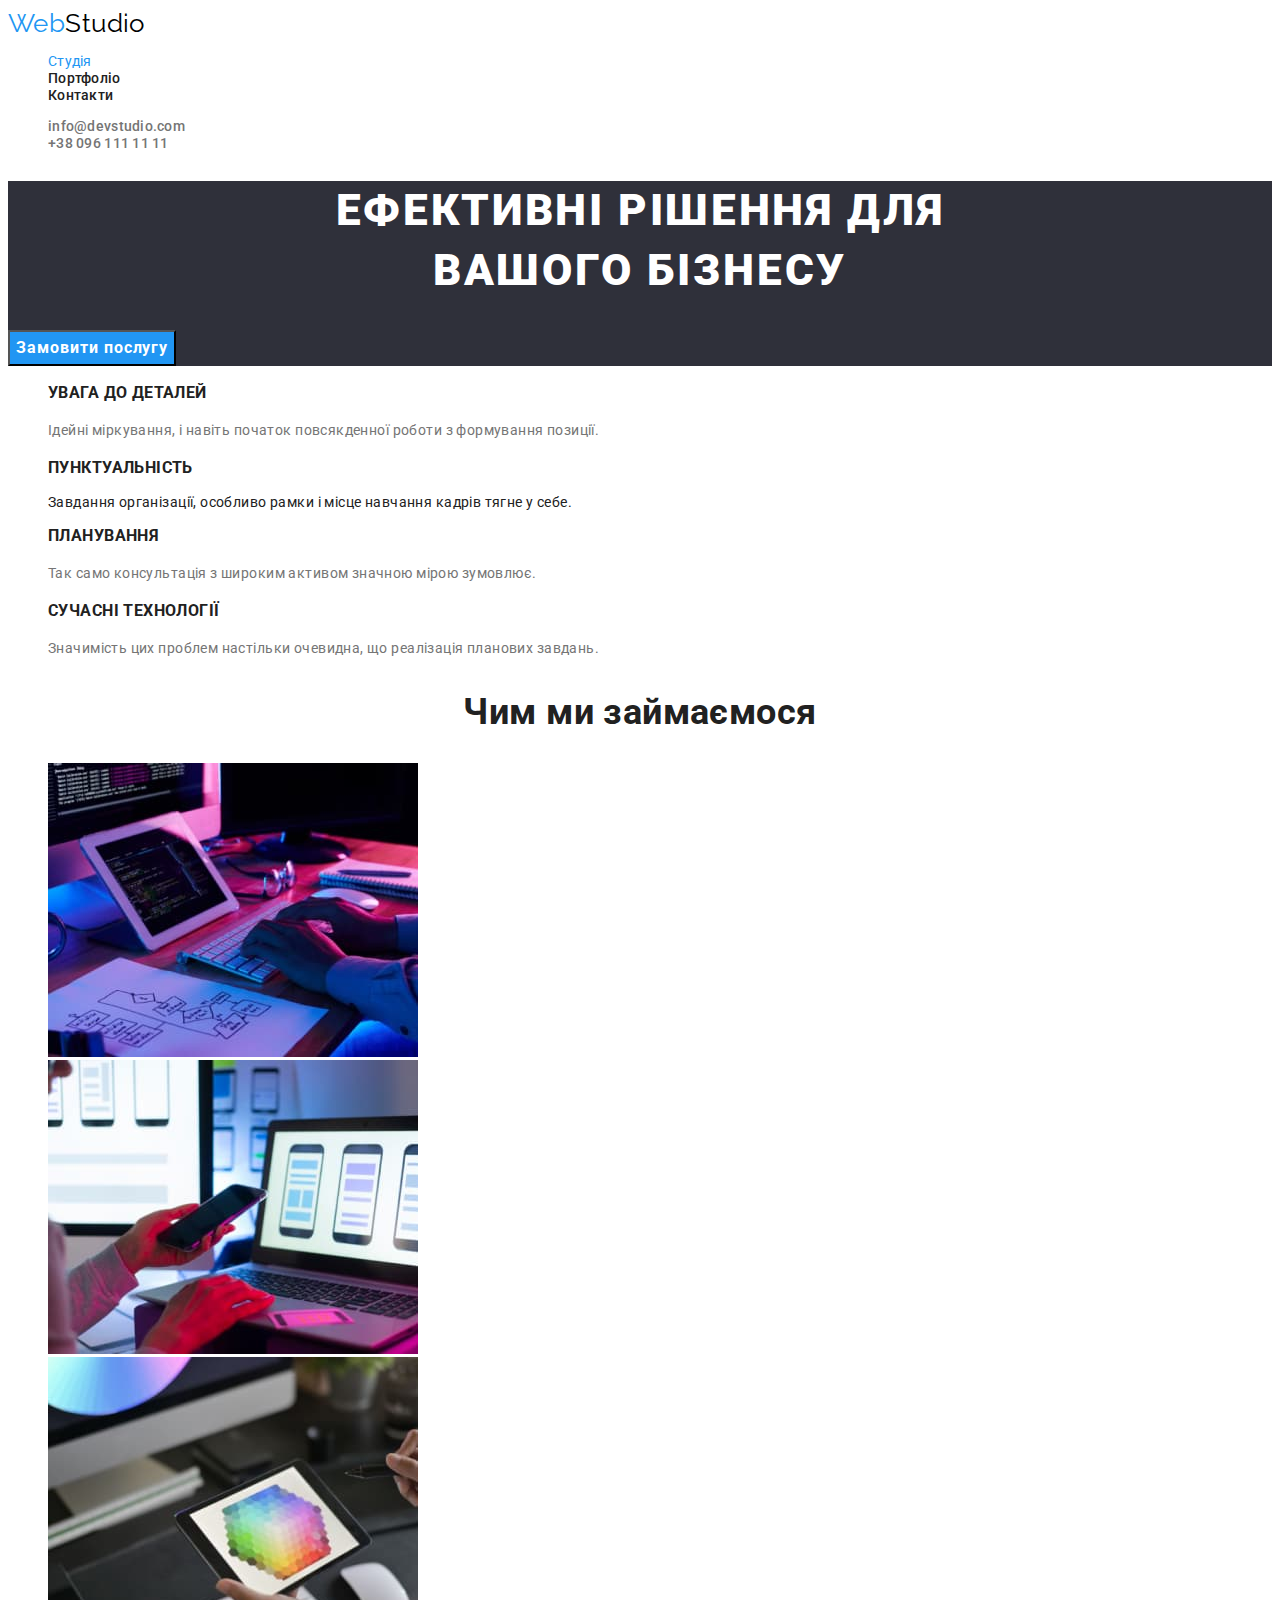
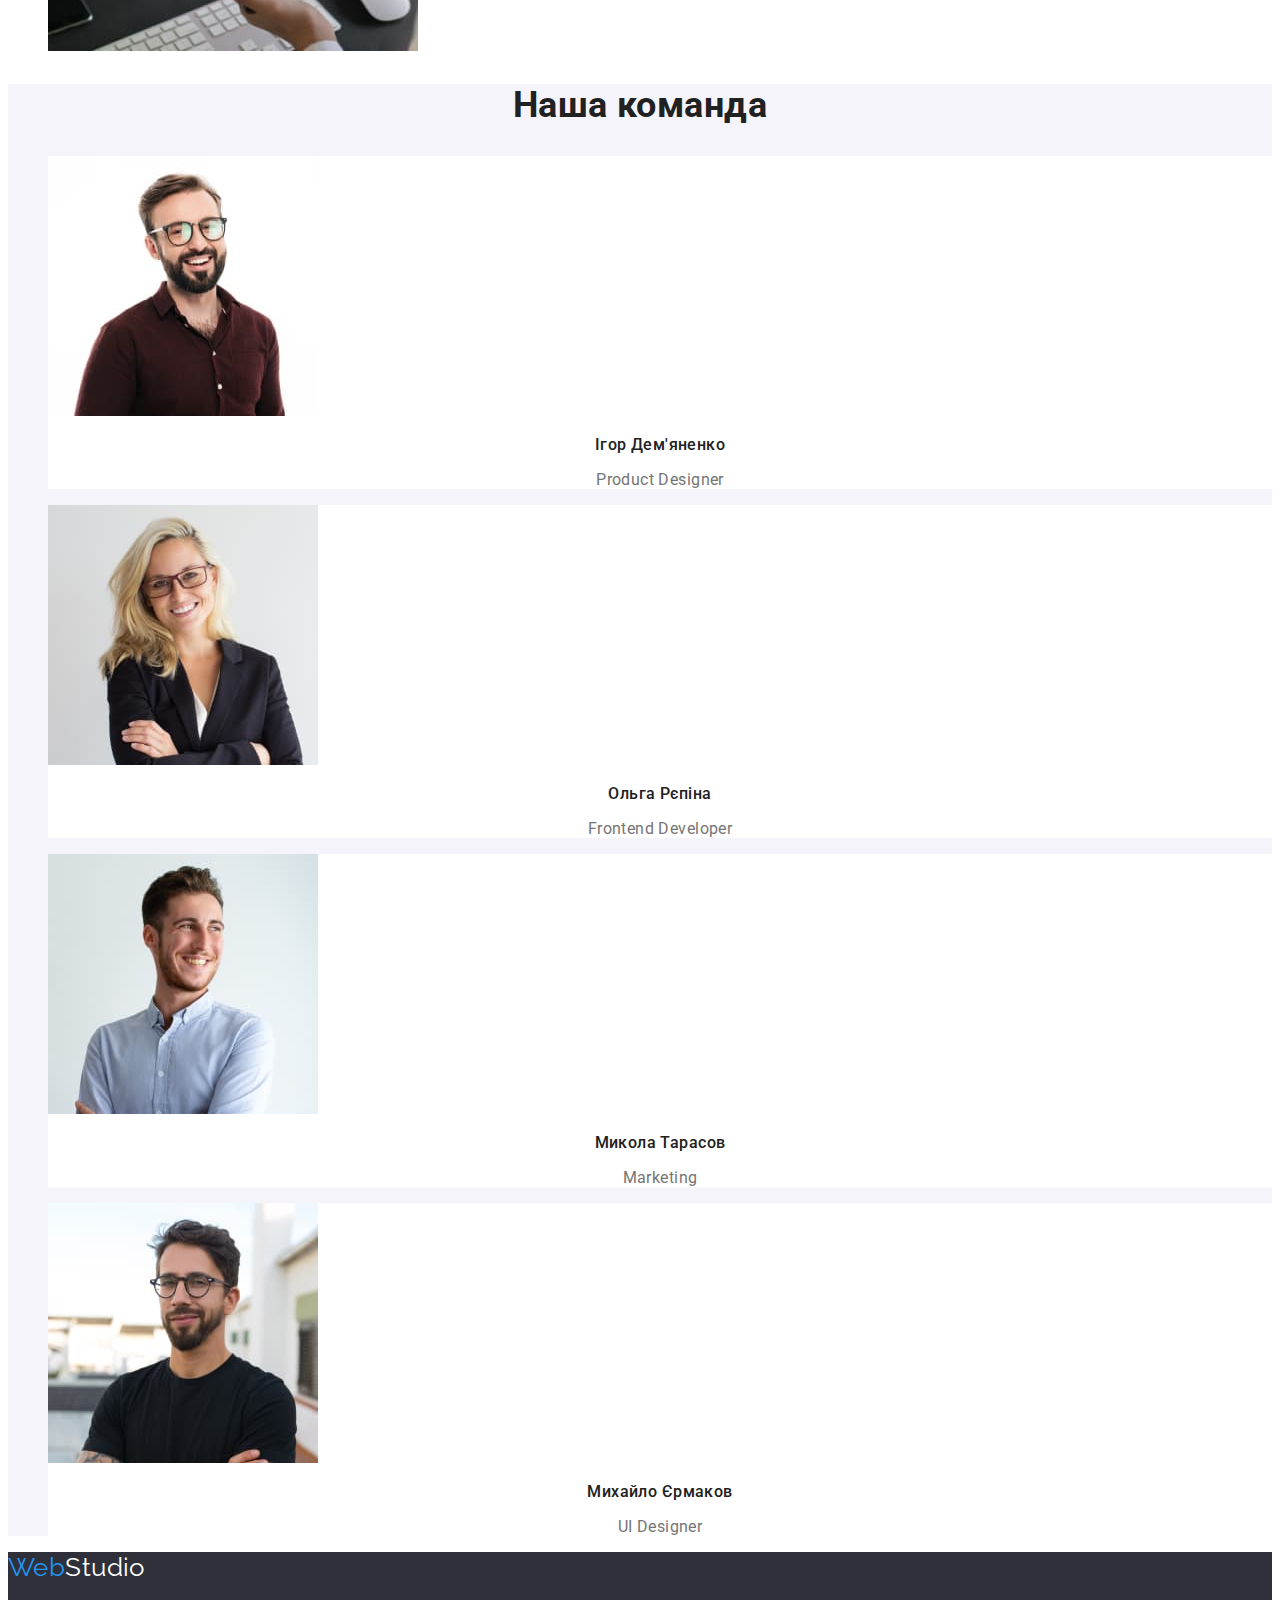
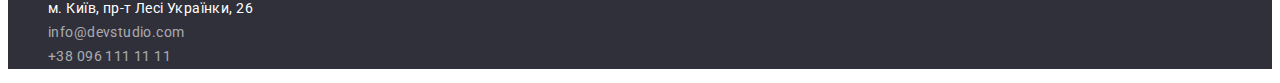
<file: index.html>
<!DOCTYPE html>
<html lang="uk">
<head>
    <meta charset="UTF-8">
    <meta http-equiv="X-UA-Compatible" content="IE=edge">
    <meta name="viewport" content="width=device-width, initial-scale=1.0">
    <title>WebStudio</title>
    <link rel="preconnect" href="https://fonts.googleapis.com">
    <link rel="preconnect" href="https://fonts.gstatic.com" crossorigin>
    <link href="https://fonts.googleapis.com/css2?family=Raleway:wght@700&family=Roboto:wght@400;500;700;900&display=swap"
        rel="stylesheet">
    <link rel="stylesheet" href="./css/styles.css">
</head>
<body>
    <header class="header">
    <a href="/" class="logo link">Web<span class="header-logo">Studio</span></a>
    <nav class="header-nav">
    <ul class="list">
        <li><a href="/" class="activ-link">Студія</a></li>
        <li><a href="./portfolio.html" class="link">Портфоліо</a></li>
        <li><a href="/" class="link">Контакти</a></li>
    </ul>
    </nav>
    <ul class="list">
        <li><a href="mailto:info@devstudio.com" class="mailto link">info@devstudio.com</a></li>
        <li><a href="tel:+380961111111" class="tel link">+38 096 111 11 11</a></li>
    </ul>
    </header>
    <main>   
        <section class="hero">
            <h1 class="hero-title"> Ефективні рішення для <br> вашого бізнесу</h1>
            <button type="button" class="hero-button">Замовити послугу</button>
        </section>
        <section class="features">
            <h2 class="features title"></h2>
            <ul class="list">
                <li>
                    <h3 class="features-title">УВАГА ДО ДЕТАЛЕЙ</h3>
                    <p class="features-text">Ідейні міркування, і навіть початок повсякденної роботи з формування позиції.</p>
                </li>
                <li>
                    <h3 class="features-title">ПУНКТУАЛЬНІСТЬ</h3>
                    <p class="section-text">Завдання організації, особливо рамки і місце навчання кадрів тягне у себе.</p>
                </li>
                <li>
                    <h3 class="features-title">ПЛАНУВАННЯ</h3>
                    <p class="features-text">Так само консультація з широким активом значною мірою зумовлює.</p>
                </li>
                <li>
                    <h3 class="features-title">СУЧАСНІ ТЕХНОЛОГІЇ</h3>
                    <p class="features-text">Значимість цих проблем настільки очевидна, що реалізація планових завдань.</p>
                </li>
            </ul>
        </section>
        <section class="work">
            <h2 class="work title">Чим ми займаємося</h2>
            <ul class="list">
                <li><img class="work-img" src="images/work1img.jpg" alt="Створення сайтів" width="370"></li>
                <li><img class="work-img" src="images/work2img.jpg" alt="Створення додатків" width="370"></li> 
                <li><img class="work-img" src="images/work3img.jpg" alt="Дизайн" width="370"></li>
            </ul>
         </section>
        <section class="team">
            <h2 class="team title">Наша команда</h2>
            <ul class="team list">
               <li class="card">
                   <img class="team-img" src="images/team1.jpg" alt="Ігор Дем'яненко" width="270">
                   <h3 class="team-title">Ігор Дем'яненко</h3>
                   <p class="team-text">Product Designer</p>
               </li>
               <li class="card">
                   <img class="team-img" src="images/team2.jpg" alt="Ольга Рєпіна" width="270">
                <h3 class="team-title">Ольга Рєпіна</h3>
                <p class="team-text" >Frontend Developer</p>
               </li>
               <li class="card">
                    <img class="team-img" src="images/team3.jpg" alt="Микола Тарасов" width="270">
                    <h3 class="team-title">Микола Тарасов</h3>
                    <p class="team-text">Marketing</p>
                </li>
                <li class="card">
                    <img class="team-img" src="images/team4.jpg" alt="Михайло Єрмаков" width="270">
                    <h3 class="team-title">Михайло Єрмаков</h3>
                    <p class="team-text">UI Designer</p>
                </li>
            </ul>    
        </section>
    </main>
    <footer class="footer">
        <a href="/" class="logo link">Web<span class="footer-logo">Studio</span></a>
        <address>
         <ul class="footer list">
           <li><a href="https://www.google.com/maps/d/viewer?mid=10uSM3H-mIU3GznYo2szRIEphczw&hl=en_US&ll=50.42732700000001%2C30.538092&z=17" class="footer-adress link">м. Київ, пр-т Лесі Українки, 26</a></li>
           <li><a href="mailto:info@devstudio.com" class="footer-mailto link">info@devstudio.com</a></li>
           <li><a href="tel:+380961111111" class="footer-tel link">+38 096 111 11 11</a></li>
         </ul>
        </address>
    </footer>
</body>
</html>
</file>
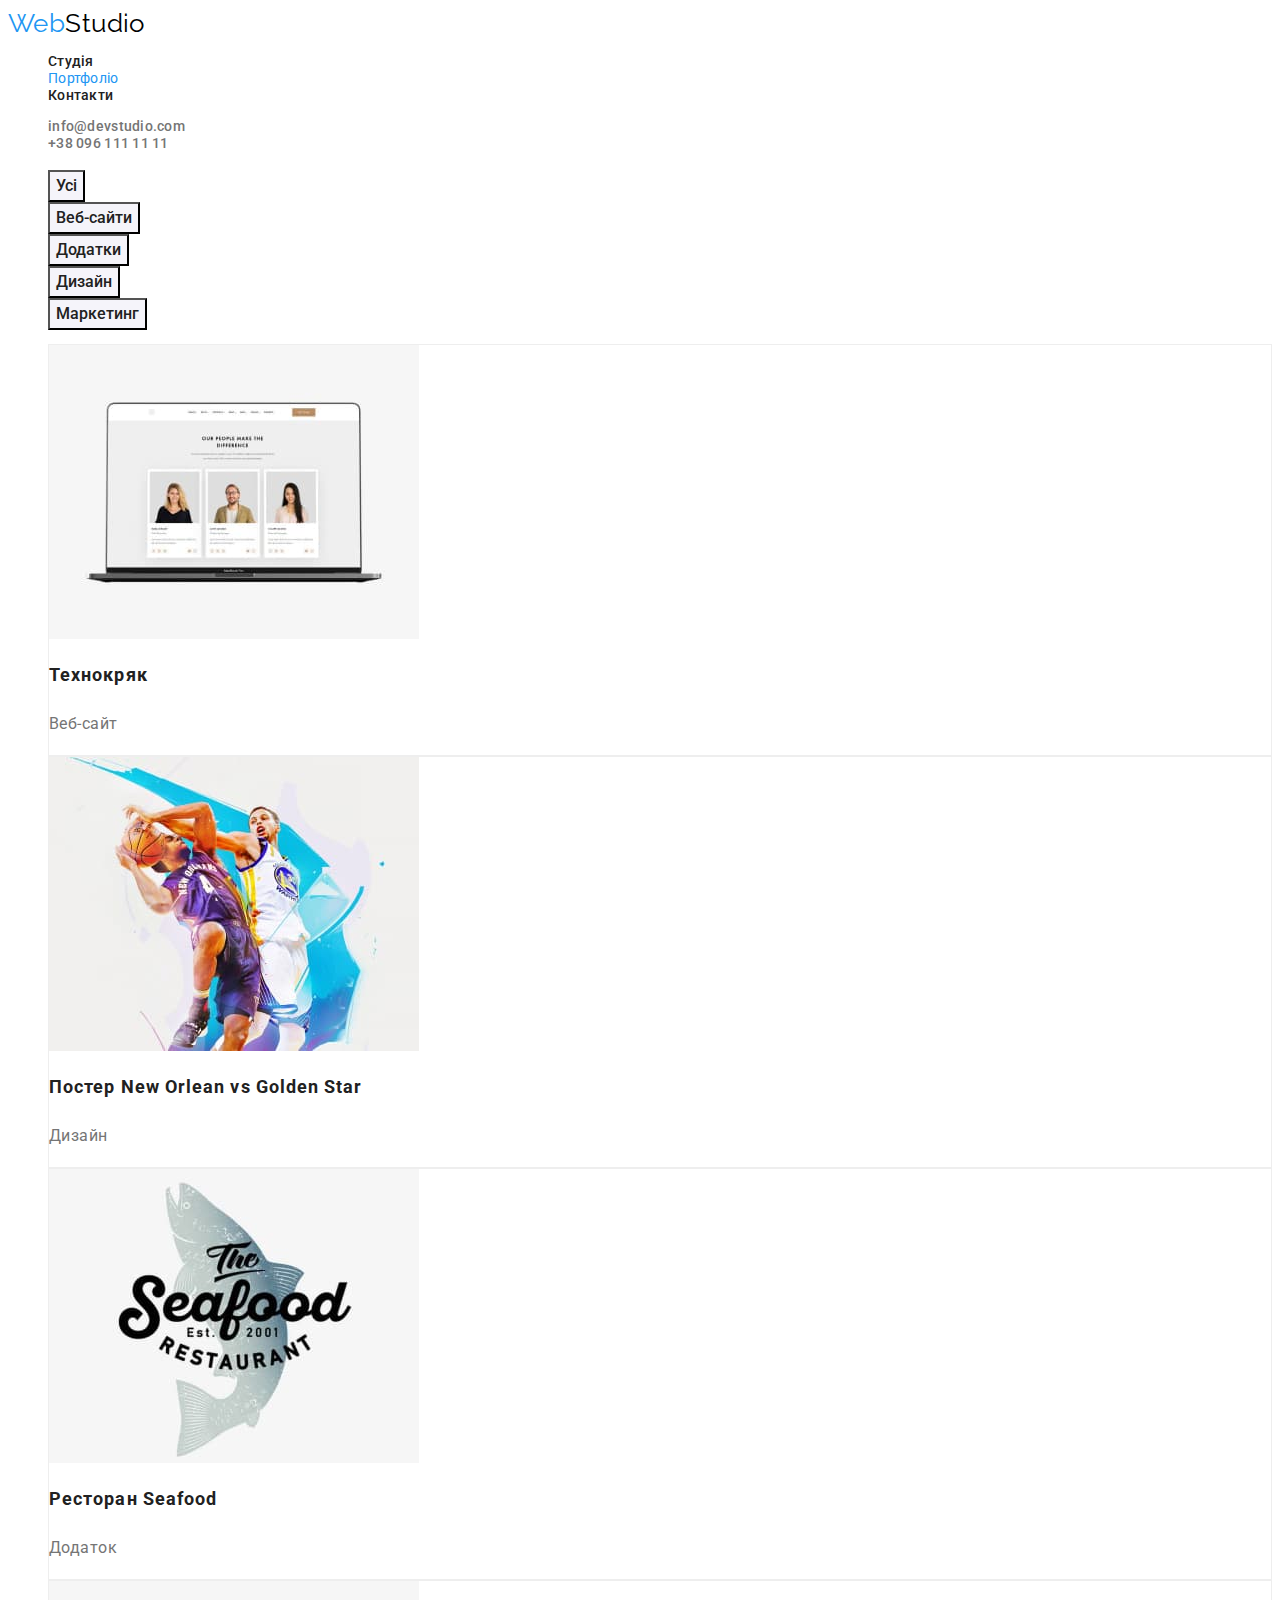
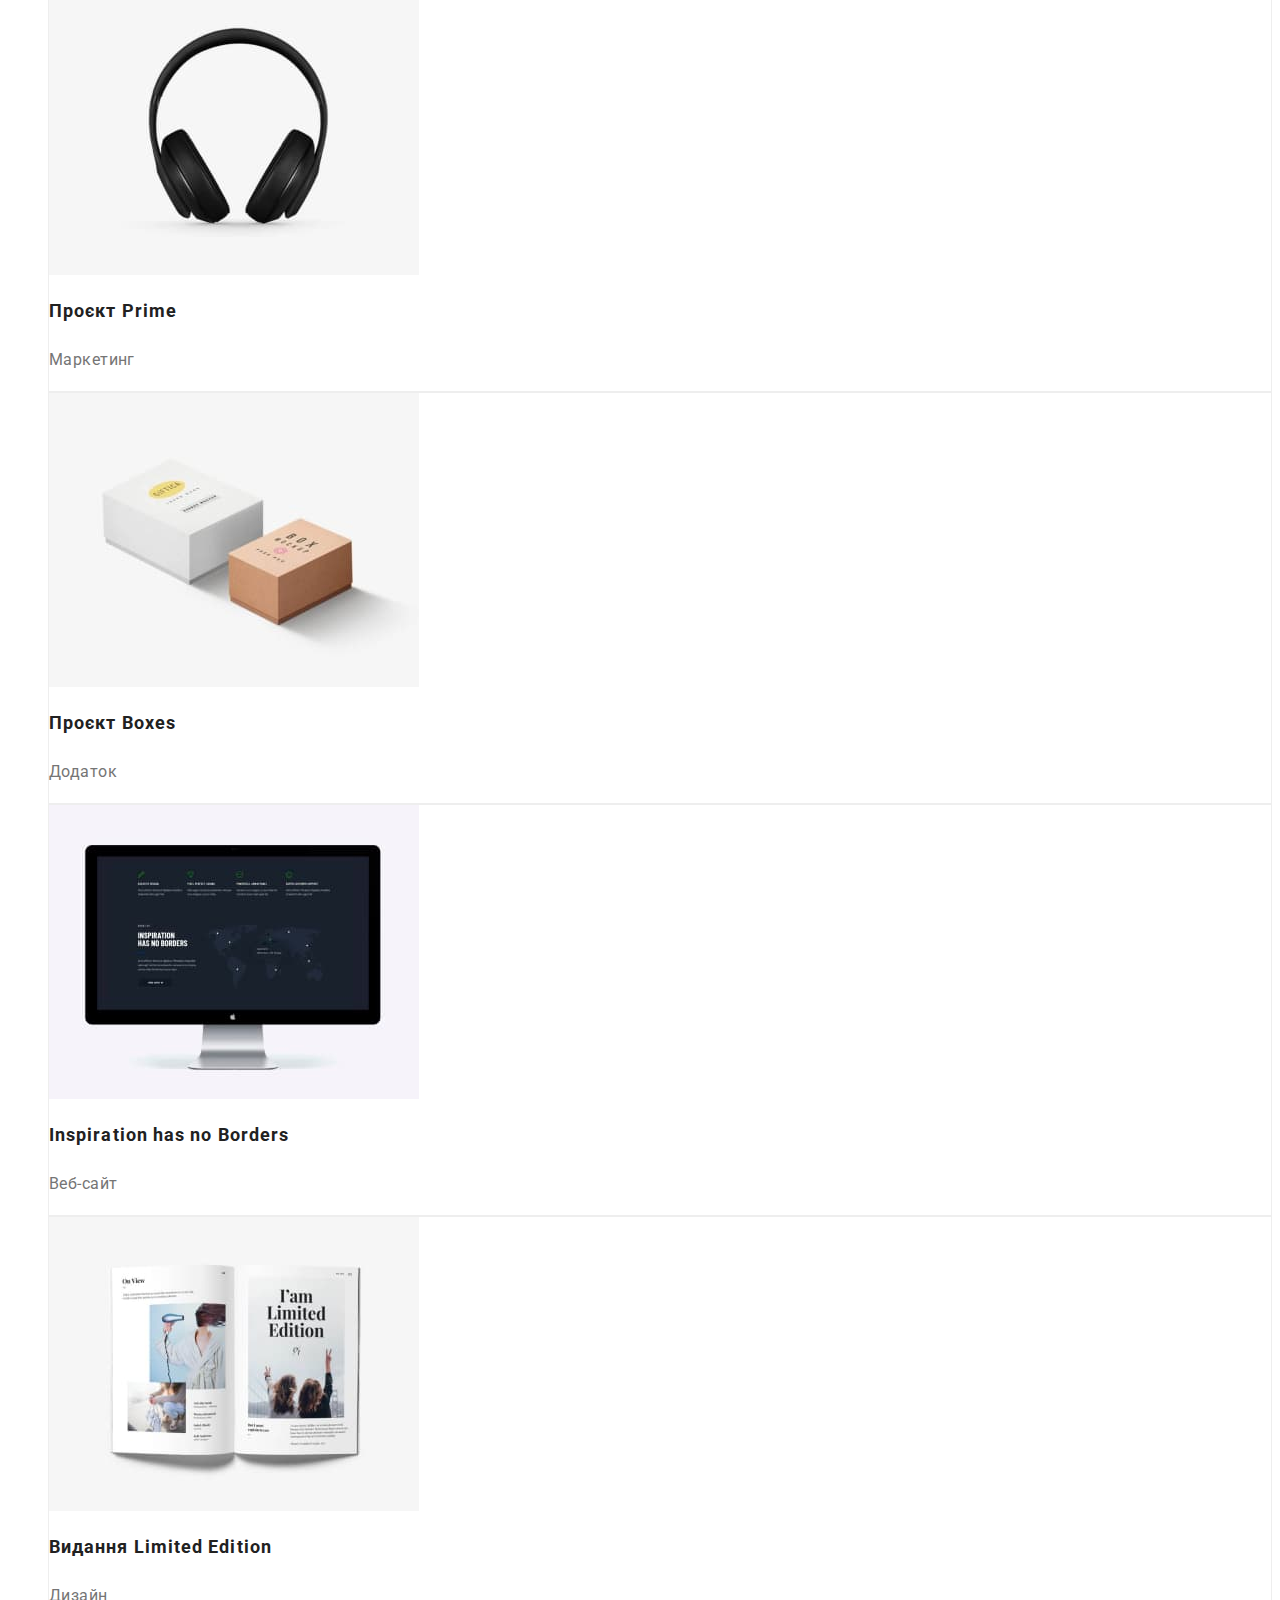
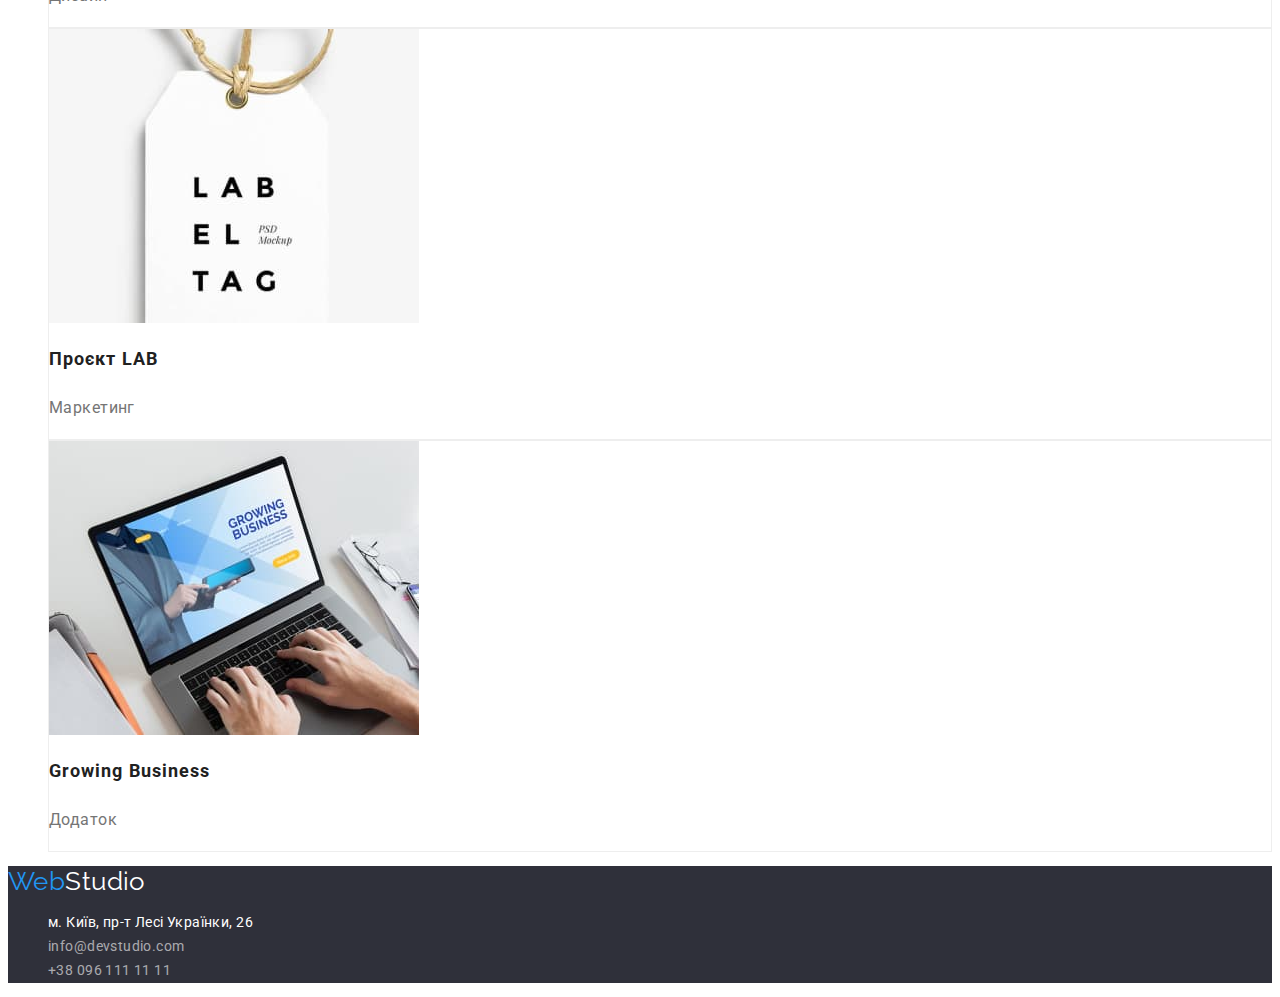
<file: portfolio.html>
<!DOCTYPE html>
<html lang="uk">
<head>
    <meta charset="UTF-8">
    <meta http-equiv="X-UA-Compatible" content="IE=edge">
    <meta name="viewport" content="width=device-width, initial-scale=1.0">
    <title>WebStudio</title>
    <link rel="preconnect" href="https://fonts.googleapis.com">
    <link rel="preconnect" href="https://fonts.gstatic.com" crossorigin>
    <link href="https://fonts.googleapis.com/css2?family=Raleway:wght@700&family=Roboto:wght@400;500;700&display=swap"
        rel="stylesheet">
    <link rel="stylesheet" href="./css/styles.css">
</head>
<body>
    <header class="header">
        <a href="/" class="logo link">Web<span class="header-logo">Studio</span></a>
        <nav class="header-nav">
        <ul class="list">
            <li><a href="/" class="link">Студія</a></li>
            <li><a href="./portfolio.html" class="activ-link">Портфоліо</a></li>
            <li><a href="/" class="link">Контакти</a></li>
        </ul>
        </nav>
        <ul class="list">
            <li><a href="mailto:info@devstudio.com" class="mailto link">info@devstudio.com</a></li>
            <li><a href="tel:+380961111111" class="tel link">+38 096 111 11 11</a></li>
        </ul>
        </header>
    <main>
        <section class="portfolio">
            <h1></h1>
            <ul class="filter list">
                <li><button type="button" class="filter-button">Усі</button></li>
                <li><button type="button" class="filter-button">Веб-сайти</button></li>
                <li><button type="button" class="filter-button">Додатки</button></li>
                <li><button type="button" class="filter-button">Дизайн</button></li>
                <li><button type="button" class="filter-button">Маркетинг</button></li> 
            </ul>
            <ul class="projects list">
                <li class="project">
                    <img class="projects-img" src="images/portfolio1.jpg" alt="Портфоліо Веб-сайт" width="370">
                    <h2 class="projects-title">Технокряк</h3>
                    <p class="projects-text">Веб-сайт</p>
                </li>
                <li class="project">
                    <img class="projects-img" src="images/portfolio2.jpg" alt="Портфоліо Дизайн" width="370">
                    <h2 class="projects-title">Постер New Orlean vs Golden Star</h3>
                    <p class="projects-text">Дизайн</p>
                </li>
                <li class="project">
                    <img class="projects-img" src="images/portfolio3.jpg" alt="Портфоліо Додаток" width="370">
                    <h2 class="projects-title">Ресторан Seafood</h3>
                    <p class="projects-text">Додаток</p>
                </li>
                <li class="project">
                    <img class="projects-img" src="images/portfolio4.jpg" alt="Портфоліо Маркетинг" width="370">
                    <h2 class="projects-title">Проєкт Prime</h3>
                    <p class="projects-text">Маркетинг</p>
                </li>
                <li class="project">
                    <img class="projects-img" src="images/portfolio5.jpg" alt=" Портфоліо Додаток" width="370">
                    <h2 class="projects-title">Проєкт Boxes</h3>
                    <p class="projects-text">Додаток</p>
                </li>
                <li class="project">
                    <img class="projects-img" src="images/portfolio6.jpg" alt="Портфоліо Веб-сайт" width="370">
                    <h2 class="projects-title">Inspiration has no Borders</h3>
                    <p class="projects-text">Веб-сайт</p>
                </li>
                <li class="project">
                    <img class="projects-img" src="images/portfolio7.jpg" alt="Портфоліо Дизайн" width="370">
                    <h2 class="projects-title">Видання Limited Edition</h3>
                    <p class="projects-text">Дизайн</p>
                </li>
                <li class="project">
                    <img class="projects-img" src="images/portfolio8.jpg" alt="Портфоліо Маркетинг" width="370">
                    <h2 class="projects-title">Проєкт LAB</h3>
                    <p class="projects-text">Маркетинг</p>
                </li>
                <li class="project">
                    <img class="projects-img" src="images/portfolio9.jpg" alt="Портфоліо Додаток" width="370">
                    <h2 class="projects-title">Growing Business</h3>
                    <p class="projects-text">Додаток</p>
            </ul>
        </section>
    </main>
    <footer class="footer">
        <a href="/" class="logo link">Web<span class="footer-logo">Studio</span></a>
        <address>
         <ul class="list">
           <li><a href="https://www.google.com/maps/d/viewer?mid=10uSM3H-mIU3GznYo2szRIEphczw&hl=en_US&ll=50.42732700000001%2C30.538092&z=17" class="footer-adress link">м. Київ, пр-т Лесі Українки, 26</a></li>
           <li><a href="mailto:info@devstudio.com" class="footer-mailto link">info@devstudio.com</a></li>
           <li><a href="tel:+380961111111" class="footer-tel link">+38 096 111 11 11</a></li>
         </ul>
        </address>
    </footer>
  </body>
  </html>
</file>
<file: css/styles.css>
:root{
    --primary-text-color: #757575;
    --title-text-color:#212121;
    --accent-color:#2196F3;
    --primary-bg-color:#FFFFFF;;
    --logo-color:#000000;
    --secondary-bg-color:#2F303A;
}


body{
    font-family: "Roboto",sans-serif;
    font-size: 14px;
    letter-spacing: 0.03em;
    background-color:var(--primary-bg-color);
    color:var(--title-text-color);
}

.link{
    text-decoration: none;
    color:var(--title-text-color);
    font-style: normal;
}
.list .link:hover,
.list .link:focus{
    color:var(--accent-color);
}
.studio:active{
    color: tomato;
}

.list{
    list-style: none;
}

.logo{
    font-family: 'Raleway';
    font-size: 26px;
    line-height: 1.19;
    color:var(--accent-color);
}
.header-logo{
    color:var(--logo-color);
}
.logo:hover,
.logo:focus{
    color:var(--accent-color);
}
.activ-link { 
    text-decoration: none;
    font-size: 14px;
    line-height: 1.14;
    letter-spacing: 0.02em;
    color: var(--accent-color);
    background-color: var(--primary-bg-color);
}

.header-nav .link{
    font-weight: 500;
    font-size: 14px;
    line-height: 1.14;
    letter-spacing: 0.02em;
    color: var(--title-text-color);
}

.mailto,
.tel {
    font-weight: 500;
    line-height: 1.14;
    letter-spacing: 0.02em;
    color:var(--primary-text-color);
}


.hero{
    background:var(--secondary-bg-color);
}
.hero-title{
    font-weight: 900;
        font-size: 44px;
        line-height: 1.36;
        text-align: center;
        letter-spacing: 0.06em;
        text-transform: uppercase;
        color: var(--primary-bg-color);
}
.hero-button{
        cursor: pointer;
        font-family: inherit;
        font-weight: 700;
        font-size: 16px;
        line-height: 1.88;
        display: flex;
        align-items: center;
        text-align: center;
        letter-spacing: 0.06em;
        background: var(--accent-color);
        color: var(--primary-bg-color);
}
.hero-button:hover,
.hero-button:focus{
    color: var(--accent-color);
    background-color: var(--primary-bg-color);
}



.features-title{
    font-weight: 700;
    line-height: 1.14;
    text-transform: uppercase;
    color: var(--title-text-color);
}
.features-text{
    line-height: 1.71;
    color:var(--primary-text-color);
}

.work .title,
.team .title{
    font-weight: 700;
        font-size: 36px;
        line-height: 1.17;
        text-align: center;
        color: var(--title-text-color);
}
.card{
background:var(--primary-bg-color);
}

.team{
    background: #F5F4FA;
}


.team-title{
    font-weight: 500;
        font-size: 16px;
        line-height: 1.19;
        text-align: center;
        color:var(--title-text-color);
}
.team-text{
font-size: 16px;
line-height: 1.19;
text-align: center;
color:var(--primary-text-color);
}



.footer{
    background: var(--secondary-bg-color);
}

.footer-logo{
    color:var(--primary-bg-color);
}

.footer-adress{
        line-height: 1.71;
        color: var(--primary-bg-color);
}
 .footer-mailto, .footer-tel{
        line-height: 1.71;
        color: rgba(255, 255, 255, 0.6);
 }



 
 .filter-button{
    cursor: pointer;
    font-family: inherit;
    font-weight: 500;
    font-size: 16px;
    line-height: 1.62;
    text-align: center;
    background: #F5F4FA;
    color: var(--title-text-color);  
 }
 
 .filter-button:hover,
 .filter-button:focus{
        background: var(--accent-color);
        color: var(--primary-bg-color);
 }

.projects{
    background: var(--primary-bg-color);
}
.projects-title{
    font-weight: 700;
        font-size: 18px;
        line-height: 2.0;
        letter-spacing: 0.06em;
        background: var(--primary-bg-color);
        color: var(--title-text-color);
}
.projects-text{
        font-size: 16px;
        line-height: 1.88;
        color:var(--primary-text-color);
}
.project{
    
    background: var(--primary-bg-color);
    border: 1px solid #EEEEEE;
}
</file>
